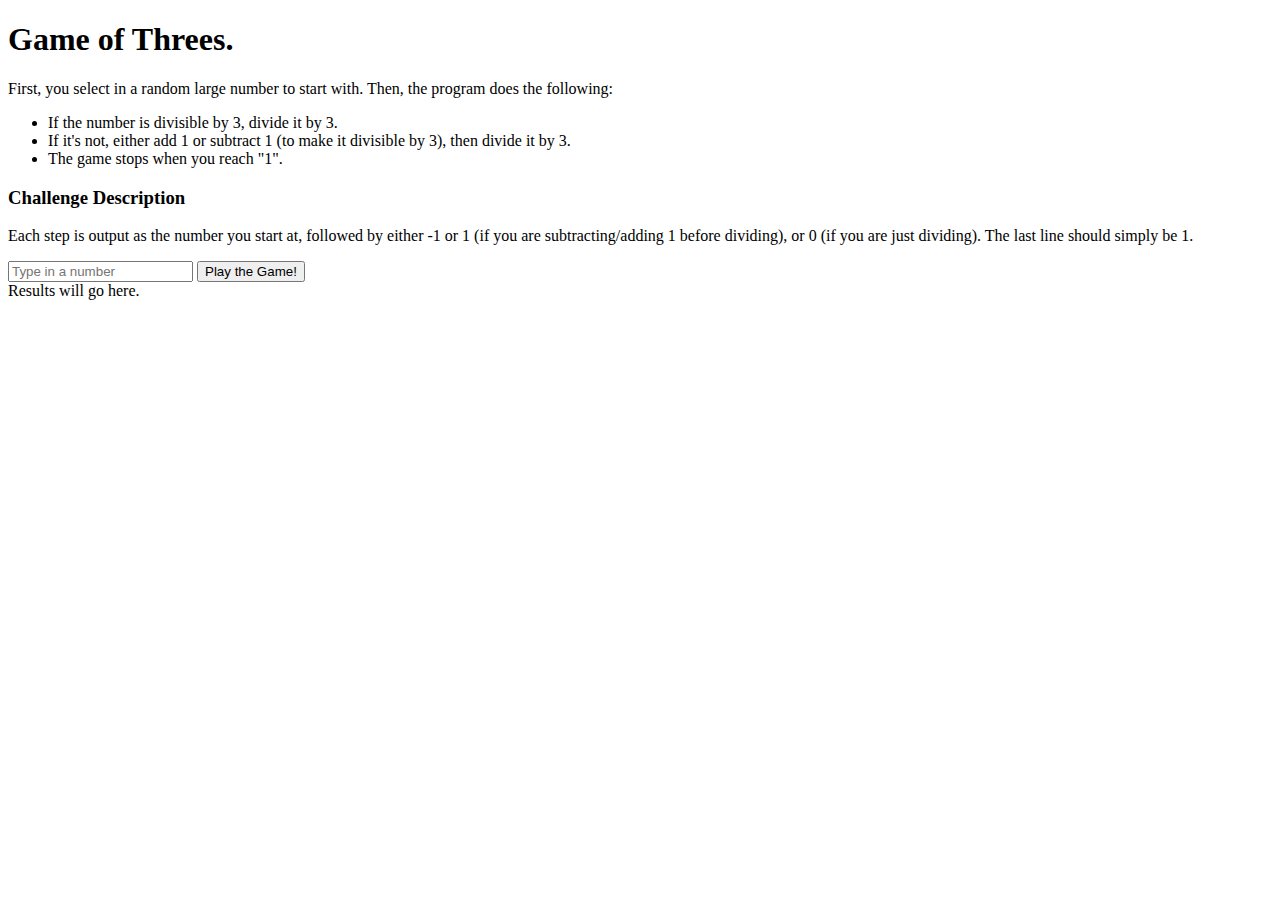
<file: side-projects/game-of-threes/index.html>
<!doctype html>
<html lang="en">
<head>
    <meta charset="utf-8">
    <title>Game of Threes</title>
    <script src="https://ajax.googleapis.com/ajax/libs/jquery/1.7.2/jquery.min.js"></script>
</head>
<body>

<h1>Game of Threes.</h1>

<p>First, you select in a random large number to start with. Then, the program does the following:
<ul>
    <li>If the number is divisible by 3, divide it by 3.</li>
    <li>If it's not, either add 1 or subtract 1 (to make it divisible by 3), then divide it by 3.</li>
    <li>The game stops when you reach "1".</li>
</ul></p>
<h3>Challenge Description</h3>
<p>Each step is output as the number you start at, followed by either -1 or 1 (if you are subtracting/adding 1 before dividing), or 0 (if you are just dividing). The last line should simply be 1.</p>


<form id="go">
    <input type="text" name="go" placeholder="Type in a number">
    <input type="submit" value="Play the Game!">
</form>
<div id="result2">Results will go here.</div>


<script>
    $('#go').submit(function (e) {
        e.preventDefault();
        var form_data = $(this).serialize();
        $.post("processing.php", form_data, function (data) {
            //alert( data );
            //alert("hey it did a thing!");
            $("#result2").html(data);
        });
    });

</script>
</file>
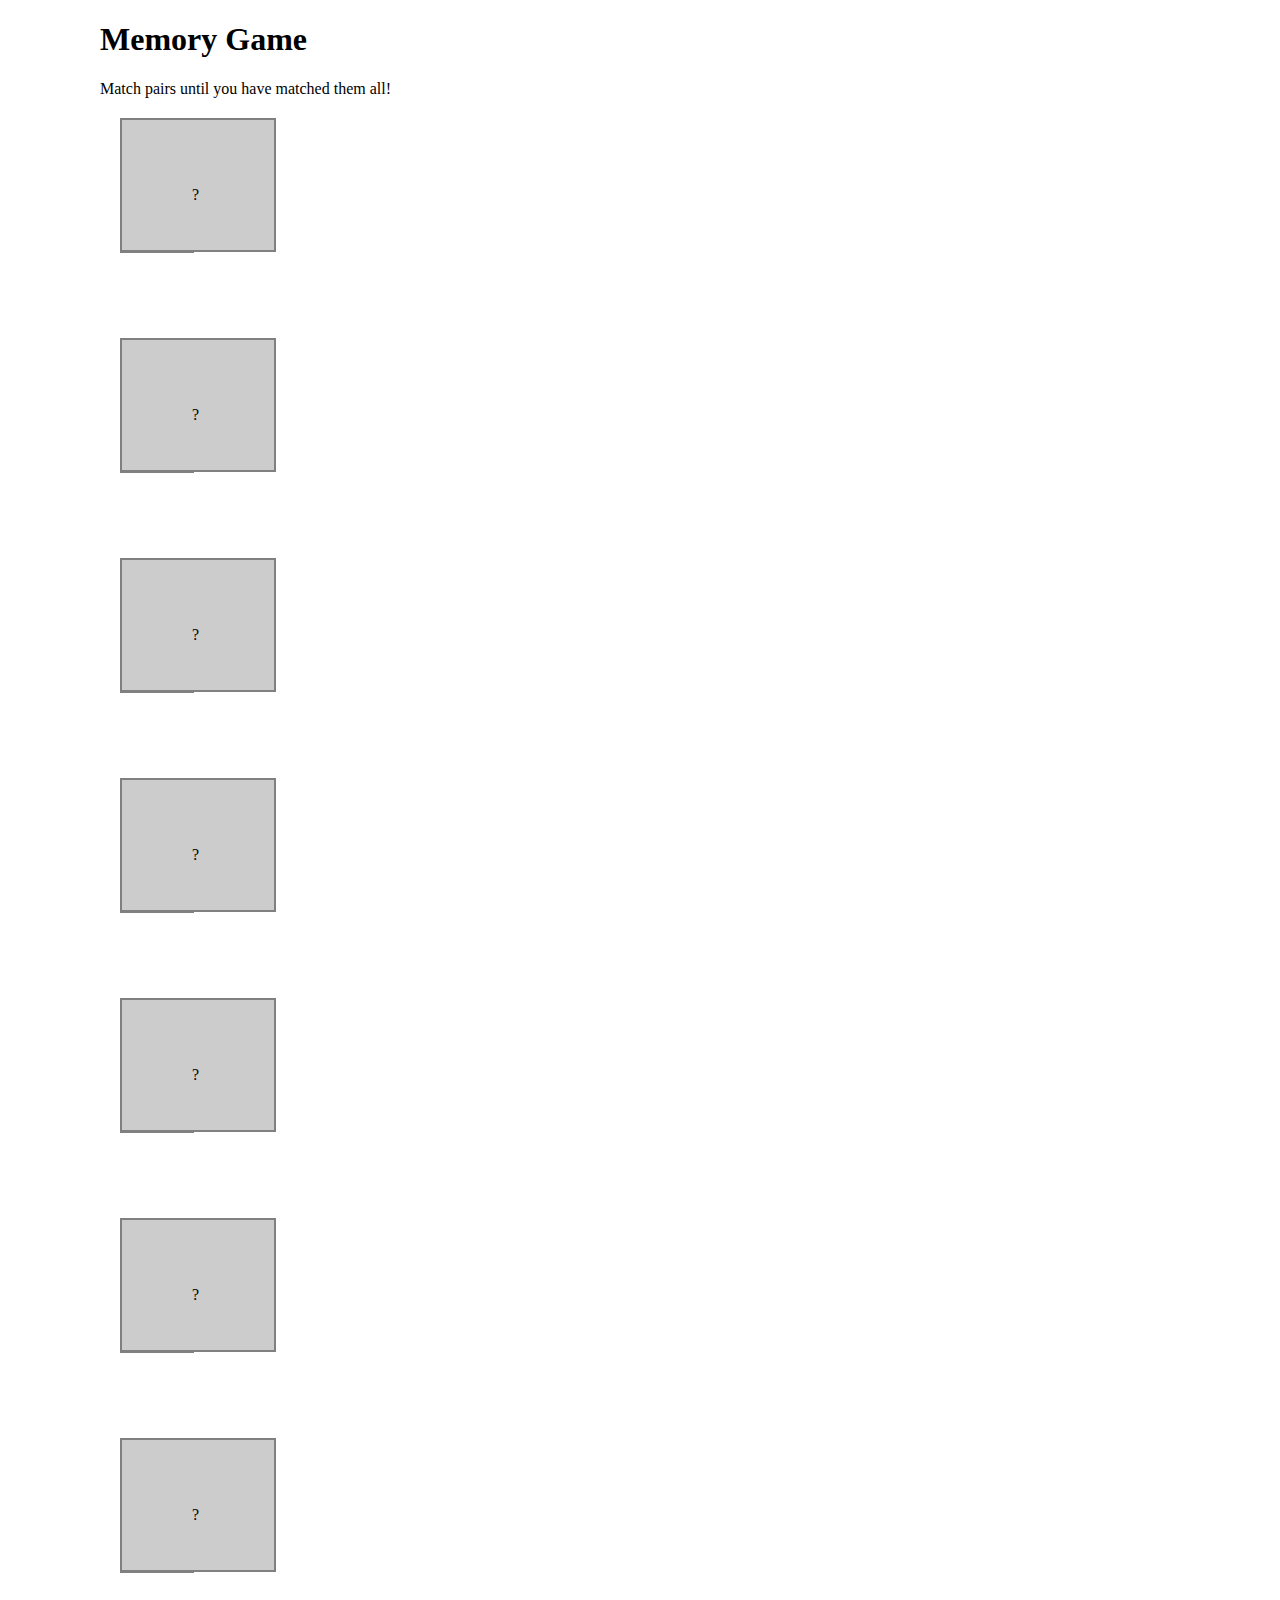
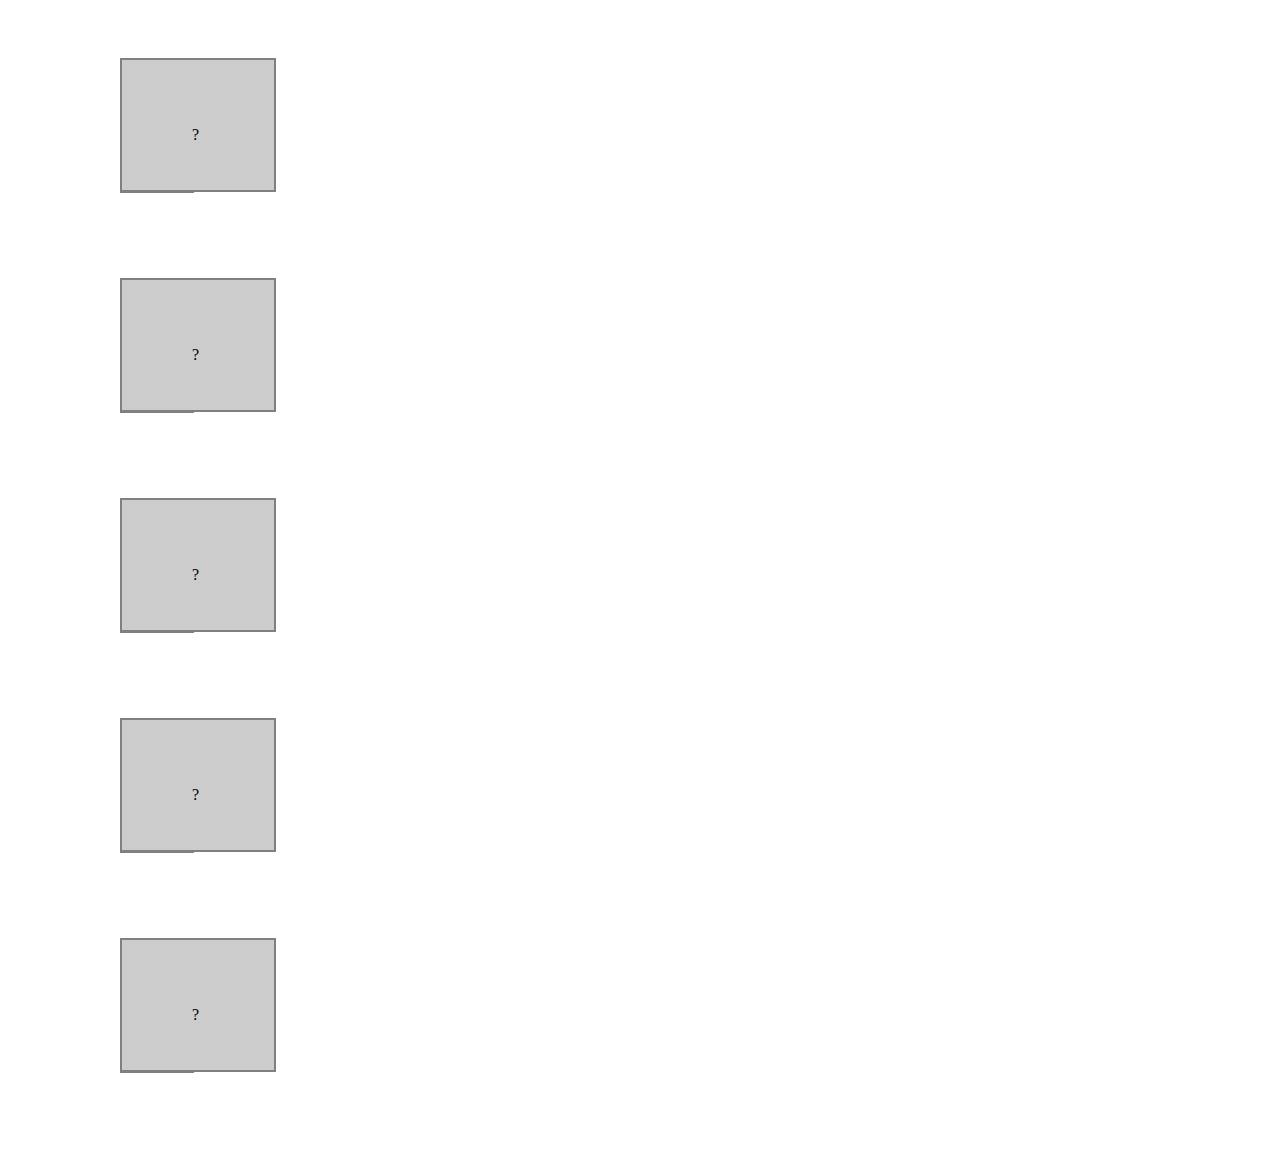
<file: side-projects/memory-game/index.html>
<!doctype html>
<html lang="en">
<head>
    <meta charset="utf-8">
    <title>Memory Game</title>

    <link rel="stylesheet" href="https://maxcdn.bootstrapcdn.com/bootstrap/3.3.5/css/bootstrap.min.css" integrity="sha512-dTfge/zgoMYpP7QbHy4gWMEGsbsdZeCXz7irItjcC3sPUFtf0kuFbDz/ixG7ArTxmDjLXDmezHubeNikyKGVyQ==" crossorigin="anonymous">
    <style type="text/css">
        body {
            margin: 0 100px;
        }
        .card {
            width: 200px;
            height: 200px;
            margin: 20px;
        }

        .front, .back {
            border: 2px gray solid;
            padding: 10px;
        }
        .front {
            background-color: #ccc;
            z-index: 10;
            position: absolute;
            padding: 50px 25px 30px 70px;
        }
        .back {
            background-color: lemonchiffon;
            z-index: -50;
            position: absolute;
            padding: 25px 30px 15px 25px;
        }
        .glyphicon {
            font-size: 80px;
            padding: 0px 0px 0px 15px;
            margin-top: -15px;
        }
        p {
            padding: 0px 50px 0px 0px;
        }
    </style>
</head>
<body>

<h1>Memory Game</h1>

<p>Match pairs until you have matched them all!</p>
<span class="test"></span>
<div class="container">
    <div class="row">
        <div class="col-md-3">


            <div class="card heart">
                <div class="front">
                    <p>?</p>
                </div>
                <div class="back">
                    <span class="glyphicon glyphicon-heart" ></span>
                </div>
            </div>

            <div class="card star">
                <div class="front">
                    <p>?</p>
                </div>
                <div class="back">
                    <span class="glyphicon glyphicon-star"></span>
                </div>
            </div>

            <div class="card flash">
                <div class="front">
                    <p>?</p>
                </div>
                <div class="back">
                    <span class="glyphicon glyphicon-flash"></span>
                </div>
            </div>
        </div>




        <div class="col-md-3">
            <div class="card cloud">
                <div class="front">
                    <p>?</p>
                </div>
                <div class="back">
                    <span class="glyphicon glyphicon-cloud"></span>
                </div>
            </div>
            <div class="card cloud">
                <div class="front">
                    <p>?</p>
                </div>
                <div class="back">
                    <span class="glyphicon glyphicon-cloud"></span>
                </div>
            </div>
            <div class="card apple">
                <div class="front apple">
                    <p>?</p>
                </div>
                <div class="back">
                    <span class="glyphicon glyphicon-apple"></span>
                </div>
            </div>
        </div>

        <div class="col-md-3">
            <div class="card apple">
                <div class="front apple">
                    <p>?</p>
                </div>
                <div class="back">
                    <span class="glyphicon glyphicon-apple"></span>
                </div>
            </div>


            <div class="card tree">
                <div class="front">
                    <p>?</p>
                </div>
                <div class="back">
                    <span class="glyphicon glyphicon-tree-conifer"></span>
                </div>
            </div>
            <div class="card heart">
                <div class="front">
                    <p>?</p>
                </div>
                <div class="back">
                    <span class="glyphicon glyphicon-heart"></span>
                </div>
            </div>
        </div>

        <div class="col-md-3">
            <div class="card flash">
                <div class="front">
                    <p>?</p>
                </div>
                <div class="back">
                    <span class="glyphicon glyphicon-flash"></span>
                </div>
            </div>
            <div class="card tree">
                <div class="front">
                    <p>?</p>
                </div>
                <div class="back">
                    <span class="glyphicon glyphicon-tree-conifer"></span>
                </div>
            </div>
            <div class="card star">
                <div class="front">
                    <p>?</p>
                </div>
                <div class="back">
                    <span class="glyphicon glyphicon-star"></span>
                </div>
            </div>
        </div>


    </div>
</div>





<script src="https://code.jquery.com/jquery-2.1.4.min.js"></script>
<script src="scripts/scripts.js"></script>





</body>
</html>
</file>
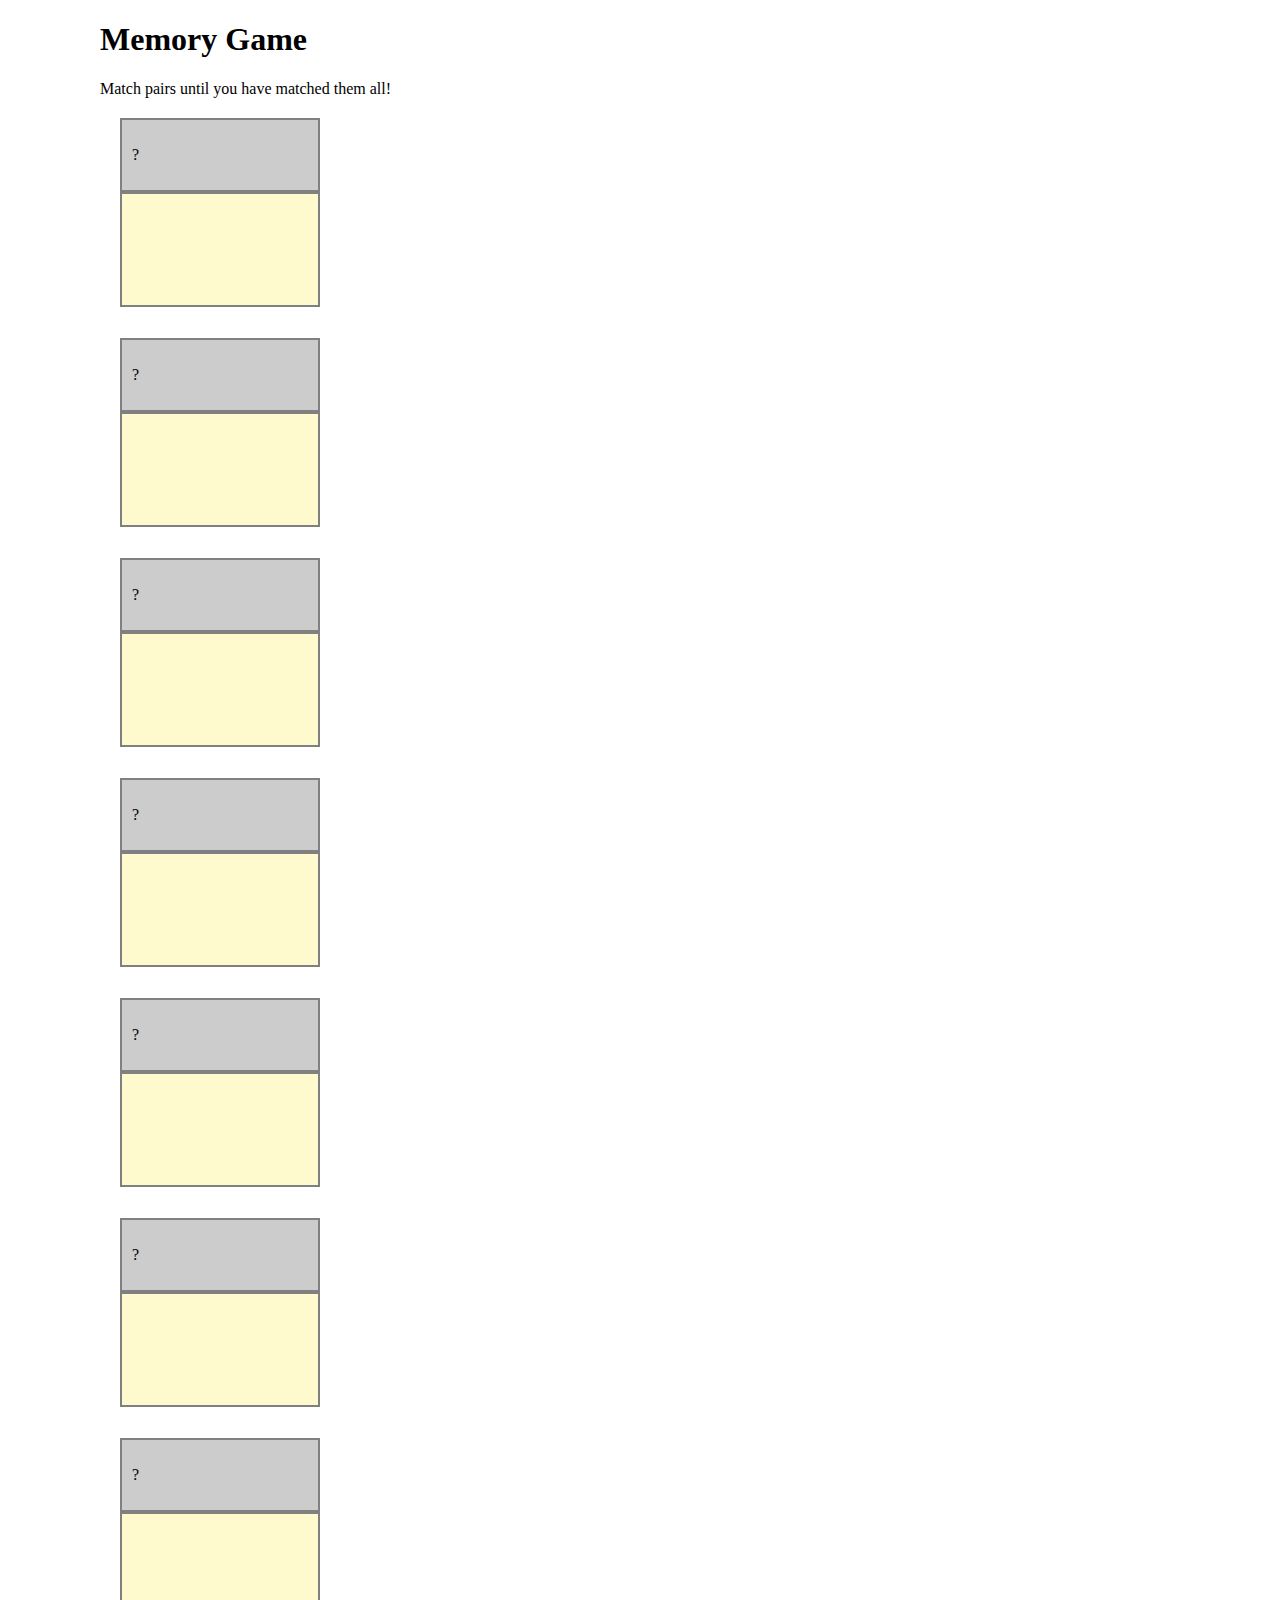
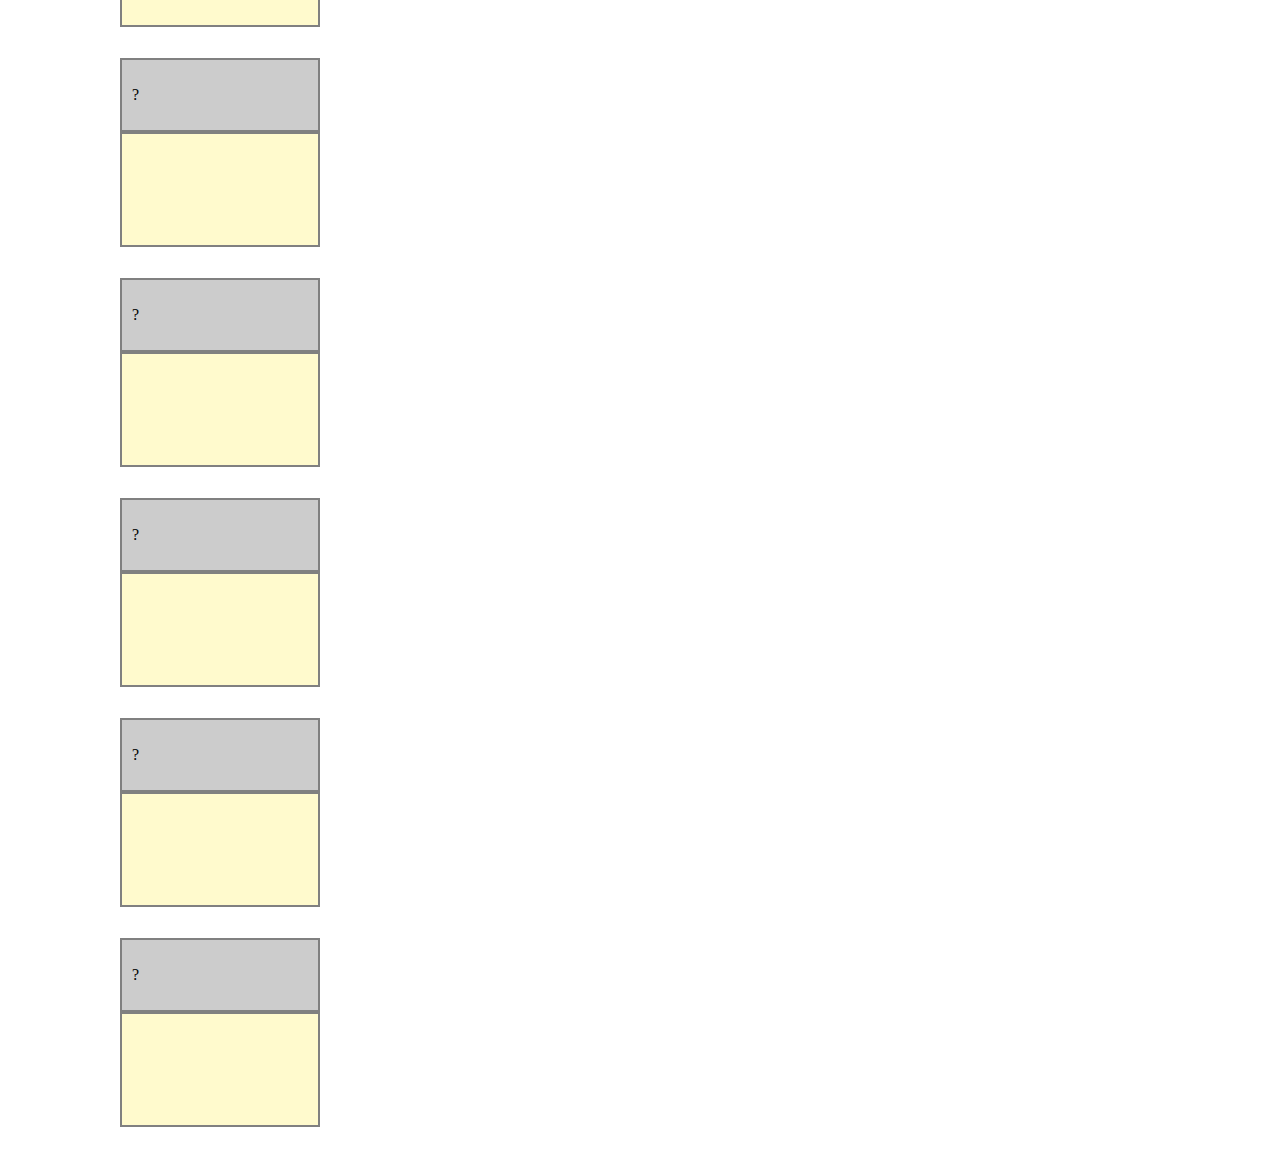
<file: side-projects/memory-game/scrapped/index.html>
<!doctype html>
<html lang="en">
<head>
    <meta charset="utf-8">
    <title>Memory Game</title>

    <link rel="stylesheet" href="https://maxcdn.bootstrapcdn.com/bootstrap/3.3.5/css/bootstrap.min.css" integrity="sha512-dTfge/zgoMYpP7QbHy4gWMEGsbsdZeCXz7irItjcC3sPUFtf0kuFbDz/ixG7ArTxmDjLXDmezHubeNikyKGVyQ==" crossorigin="anonymous">
    <style type="text/css">
        body {
            margin: 0 100px;
        }
        .card {
            width: 200px;
            height: 200px;
            margin: 20px;
        }

        .front, .back {
            border: 2px gray solid;
            padding: 10px;
        }
        .front {
            background-color: #ccc;
        }
        .back {
            background-color: lemonchiffon;
        }
        .glyphicon {
            font-size: 80px;
        }
        div span{
            margin: 50px 0px 0px 45px;
        }
    </style>
</head>
<body>

<h1>Memory Game</h1>

<p>Match pairs until you have matched them all!</p>

<div class="container">
    <div class="row">
        <div class="col-md-3">
        <div id="card-1" class="card">
                <div class="front">
                    <p>?</p>
                </div>
                <div class="back">
                    <span class="glyphicon glyphicon-heart" aria-hidden="true"></span>
                </div>
            </div>

            <div id="card-2" class="card">
                <div class="front">
                    <p>?</p>
                </div>
                <div class="back">
                    <span class="glyphicon glyphicon-star" aria-hidden="true"></span>
                </div>
            </div>

            <div id="card-3" class="card">
                <div class="front">
                    <p>?</p>
                </div>
                <div class="back">
                    <span class="glyphicon glyphicon-flash" aria-hidden="true"></span>
                </div>
            </div>
        </div>
        <div class="col-md-3">
            <div id="card-4" class="card">
                <div class="front">
                    <p>?</p>
                </div>
                <div class="back">
                    <span class="glyphicon glyphicon-cloud" aria-hidden="true"></span>
                </div>
            </div>
            <div id="card-5" class="card">
                <div class="front">
                    <p>?</p>
                </div>
                <div class="back">
                    <span class="glyphicon glyphicon-cloud" aria-hidden="true"></span>
                </div>
            </div>
            <div id="card-6" class="card">
                <div class="front">
                    <p>?</p>
                </div>
                <div class="back">
                    <span class="glyphicon glyphicon-apple" aria-hidden="true"></span>
                </div>
            </div>
        </div>

        <div class="col-md-3">
            <div id="card-7" class="card">
                <div class="front">
                    <p>?</p>
                </div>
                <div class="back">
                    <span class="glyphicon glyphicon-apple" aria-hidden="true"></span>
                </div>
            </div>
            <div id="card-8" class="card">
                <div class="front">
                    <p>?</p>
                </div>
                <div class="back">
                    <span class="glyphicon glyphicon-tree-conifer" aria-hidden="true"></span>
                </div>
            </div>
            <div id="card-9" class="card">
                <div class="front">
                    <p>?</p>
                </div>
                <div class="back">
                    <span class="glyphicon glyphicon-heart" aria-hidden="true"></span>
                </div>
            </div>
        </div>

        <div class="col-md-3">
            <div id="card-10" class="card">
                <div class="front">
                    <p>?</p>
                </div>
                <div class="back">
                    <span class="glyphicon glyphicon-flash" aria-hidden="true"></span>
                </div>
            </div>
            <div id="card-11" class="card">
                <div class="front">
                    <p>?</p>
                </div>
                <div class="back">
                    <span class="glyphicon glyphicon-tree-conifer" aria-hidden="true"></span>
                </div>
            </div>
            <div id="card-12" class="card">
                <div class="front">
                    <p>?</p>
                </div>
                <div class="back">
                    <span class="glyphicon glyphicon-star" aria-hidden="true"></span>
                </div>
            </div>
        </div>
    </div>
</div>





<script src="https://code.jquery.com/jquery-2.1.4.min.js"></script>
 <script src="../scripts/jquery.flip.js"></script>
<script src="../scripts/scripts.js"></script>





</body>
</html>
</file>
